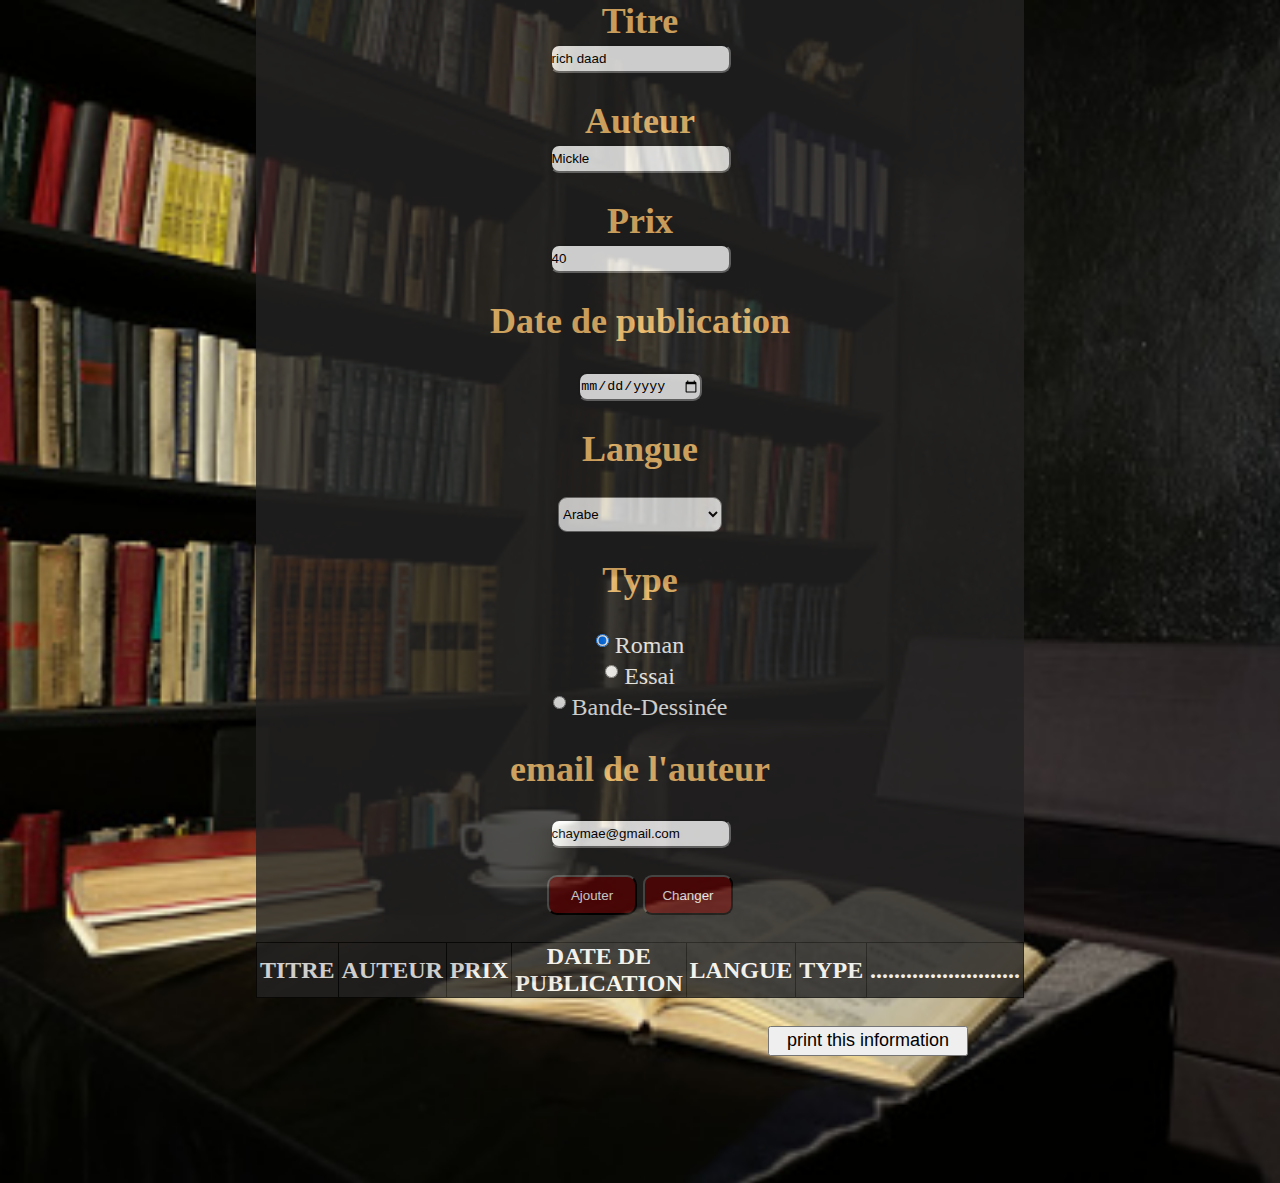
<file: projet-8/index.html>
<!DOCTYPE html>
<html lang="en">
<head>
  <meta charset="UTF-8">
  <meta http-equiv="X-UA-Compatible" content="IE=edge">
  <meta name="viewport" content="width=device-width, initial-scale=1.0">
  <link rel="stylesheet" href="index.css">

  <title>My library.E</title>
</head>
<body>
    <form id="form">
        <div>
            <h2><label for="titre">Titre</label></h2> 
            <p class="error"></p>
            <input id="titre" value="rich daad " name="titre" type="text" >
        </div><br>

        <div>
            <h2> <label for="auteur">Auteur</label></h2>
            <p class="error"></p>
            <input id="auteur" value="Mickle" name="auteur" type="text" >
        </div> <br>

        <div>
            <h2><label for="prix">Prix</label></h2>
            <p class="error"></p>
            <input id="prix" value="40" name="prix" type="text" >
        </div><br>

        <div>
            <h2><label for="date de publication">Date de publication</label></h2>
            <p class="error"></p><br>
            <input id="date-de-publication"  name="date de publication" type="date" >
        </div> <br> 

        <div>
            <h2><label for="langue">Langue</label></h2>
            <p class="error"></p><br>
            <select  id="langue" name="langue" >
            <option disabled hidden selected value >sélectionner une langue</option>
            <option value="Arabe" selected>Arabe</option>
            <option value="Anglais">Anglais</option>
            <option value="Francais">Francais</option>
            </select>
        </div><br>

        <div>
            <h2><label for="type">Type</label></h2>
            <p class="error"></p><br>
            <div id="type-input">
            <input type="radio" id="Roman" name="Selectionner" value="Roman" checked>
            <label for="Roman">Roman</label><br>
            <input type="radio" id="Essai" name="Selectionner" value="Essai" >
            <label for="Essai">Essai</label><br>
            <input type="radio" id="Bande-Dessinée" name="Selectionner" value="Bande-Dessinée">
            <label for="Bande-Dessinée">Bande-Dessinée</label>
            </div>
        </div><br>

        <h2><label for="email">email de l'auteur</label></h2>
        <p class="error"></p><br>
        <input id="email" value="chaymae@gmail.com" name="email de l'auteur" type="email" >
    </div> 
    <br><br>
    

        <button type="submit" id="button"> Ajouter</button>
        <input type="button" onclick="btnChanger()" value="Changer" id="changerBtn" ><br><br>
        
    </form>
    
    

        <table id="table">
           
            <thead class="test">
                 <h1 id="h1"></h1>
                <tr>
                    <th>Titre</th>
                    <th>Auteur</th>
                    <th>Prix</th>
                    <th>Date de publication</th>
                    <th>Langue</th>
                    <th>Type</th>
                    <th>.........................</th>
                </tr>
            </thead>

        </table>
        <br>
        <button  onclick="window.print()" id="print">print this information</button>
   

  <script src="java.js">  </script>



</body>
</html>
</file>
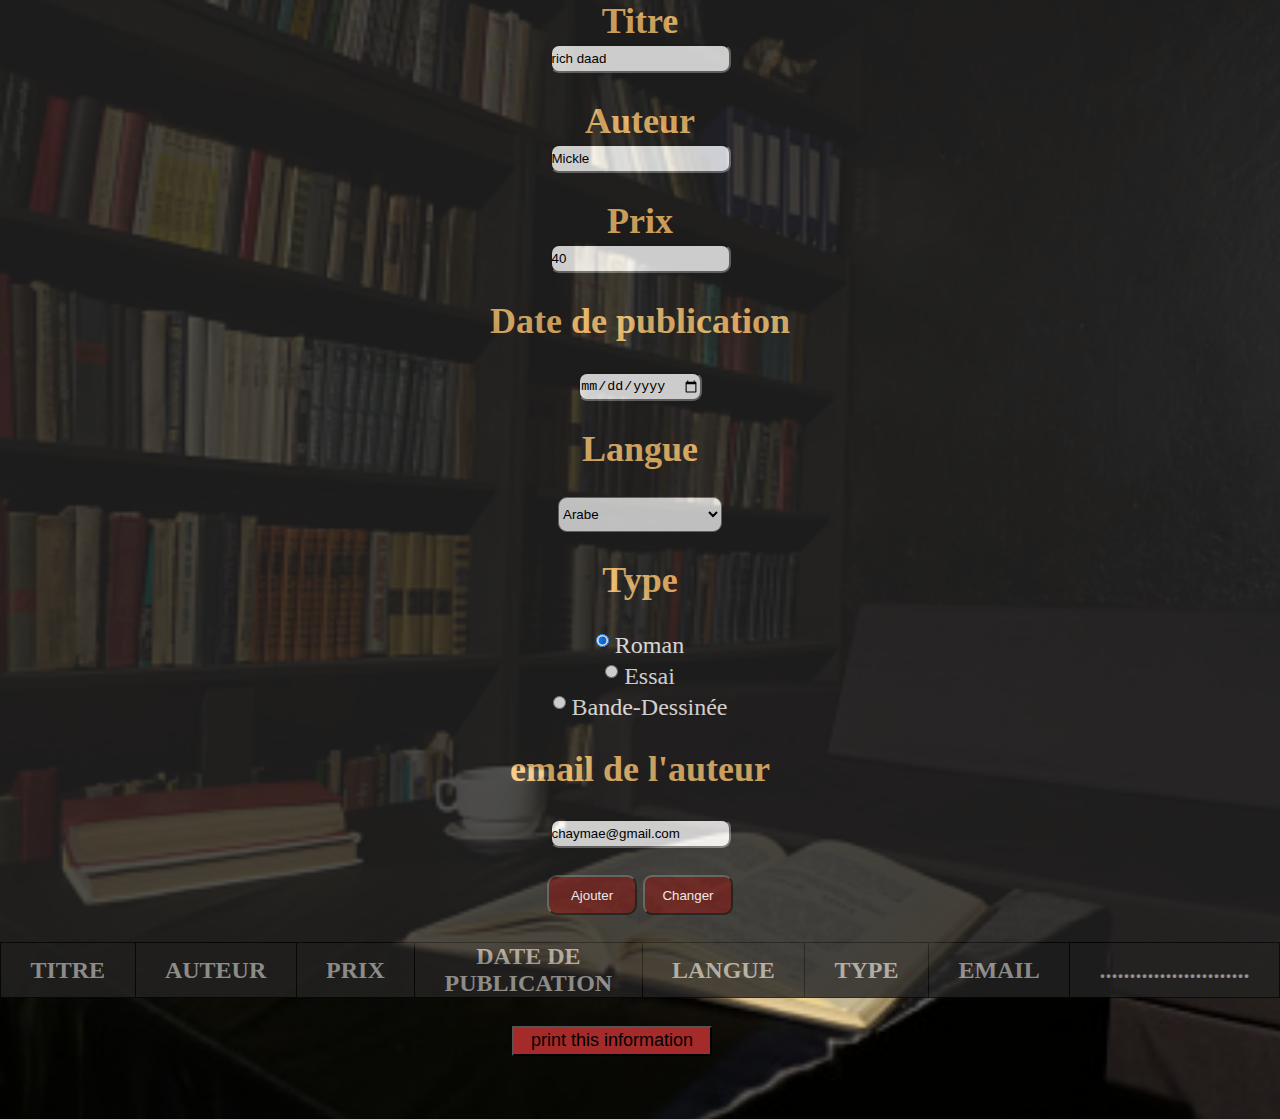
<file: projet-8-8-main/projet-8/index.html>
<!DOCTYPE html>
<html lang="en">
<head>
  <meta charset="UTF-8">
  <meta http-equiv="X-UA-Compatible" content="IE=edge">
  <meta name="viewport" content="width=device-width, initial-scale=1.0">
  <link rel="stylesheet" href="index.css">

  <title>My library.E</title>
</head>
<body>
    <form id="form">
        <div>
            <h2><label for="titre">Titre</label></h2> 
            <p class="error"></p>
            <input id="titre" value="rich daad " name="titre" type="text" >
        </div><br>

        <div>
            <h2> <label for="auteur">Auteur</label></h2>
            <p class="error"></p>
            <input id="auteur" value="Mickle" name="auteur" type="text" >
        </div> <br>

        <div>
            <h2><label for="prix">Prix</label></h2>
            <p class="error"></p>
            <input id="prix" value="40" name="prix" type="text" >
        </div><br>

        <div>
            <h2><label for="date de publication">Date de publication</label></h2>
            <p class="error"></p><br>
            <input id="date-de-publication"  name="date de publication" type="date" >
        </div> <br> 

        <div>
            <h2><label for="langue">Langue</label></h2>
            <p class="error"></p><br>
            <select  id="langue" name="langue" >
            <option disabled hidden selected value >sélectionner une langue</option>
            <option value="Arabe" selected>Arabe</option>
            <option value="Anglais">Anglais</option>
            <option value="Francais">Francais</option>
            </select>
        </div><br>

        <div>
            <h2><label for="type">Type</label></h2>
            <p class="error"></p><br>
            <div id="type-input">
            <input type="radio" id="Roman" name="Selectionner" value="Roman" checked>
            <label for="Roman">Roman</label><br>
            <input type="radio" id="Essai" name="Selectionner" value="Essai" >
            <label for="Essai">Essai</label><br>
            <input type="radio" id="Bande-Dessinée" name="Selectionner" value="Bande-Dessinée">
            <label for="Bande-Dessinée">Bande-Dessinée</label>
            </div>
        </div><br>

        <h2><label for="email">email de l'auteur</label></h2>
        <p class="error"></p><br>
        <input id="email" value="chaymae@gmail.com" name="email de l'auteur" type="email" >
    </div> 
    <br><br>
    

        <button type="submit" id="button"> Ajouter</button>
        <input type="button" onclick="btnChanger()" value="Changer" id="changerBtn" ><br><br>
        
    </form>
    
    

        <table id="table">
           
            <thead class="test">
                 <h1 id="h1"></h1>
                <tr>
                    <th>Titre</th>
                    <th>Auteur</th>
                    <th>Prix</th>
                    <th>Date de publication</th>
                    <th>Langue</th>
                    <th>Type</th>
                    <th>email</th>
                    <th>.........................</th>
                </tr>
            </thead>

        </table>
        <br>
        <button  onclick="myApp.printTable()" id="print">print this information</button>
   

  <script src="java.js">  </script>



</body>
</html>
</file>
<file: projet-8/index.css>
*{
    margin: 0;
    padding: 0;
}
body{
    background-image: url(istockphoto-868243240-170667a.jpg);
    background-repeat: no-repeat;
    color: white;
    font-size: 150%;
    background-size: cover;
}
#form{
    background-color: rgb(36, 35, 35);
    /* height: 800px; */
    opacity: 0.8;
    text-align: center;
    margin: 0 20% 0 20%;
    
}
input{
    border-radius: 9px;
    height: 25px;
}
#button{
    background-color: rgb(88, 7, 7);
    height: 40px;
    color: whitesmoke;
    width: 90px;
    border-radius: 10px;
}
#changerBtn{
    background-color: rgb(88, 7, 7);
    height: 40px;
    color: whitesmoke;
    width: 90px;
}
#h1{
    color: rgb(250, 196, 114);
    background-color: rgb(36, 35, 35);
    opacity: 0.8;
    text-align: center;
    margin: 0 20%;
}
h2{
    color: rgb(250, 196, 114);
}
#langue{
    height: 35px;
    border-radius: 9px;
}
th{
    border-right:2px solid rgb(248, 248, 248) ;
    width: 2%;
    
}
img{
    margin-top: 2%;
}
table{
    background-color: rgb(36, 35, 35);
    border-collapse: collapse;
    
   
    opacity: 0.8;
    margin: 0 20%;
    text-align: center;
    
}
td ,th {
    border: 1px solid rgb(7, 7, 7) ;
    height: 50PX;
    

}

th{
    font-weight: bold;
    text-transform: uppercase;
}
#print{
   margin: 0 60% 10%;
   width: 200px;
   height: 30px;
   font-size: large;
}
</file>
<file: projet-8-8-main/projet-8/index.css>
*{
    margin: 0;
    padding: 0;
}
body{
    background-image: url(istockphoto-868243240-170667a.jpg);
    background-repeat: no-repeat;
    color: white;
    font-size: 150%;
    background-size: cover;
    width: 100%;
}
#form{
    background-color: rgb(36, 35, 35);
    /* height: 800px; */
    opacity: 0.8;
    text-align: center;
    /* margin: 0 20% 0 20%; */
    
}
input{
    border-radius: 9px;
    height: 25px;
}
#button{
    background-color: rgb(88, 7, 7);
    height: 40px;
    color: whitesmoke;
    width: 90px;
    border-radius: 10px;
}
#changerBtn{
    background-color: rgb(88, 7, 7);
    height: 40px;
    color: whitesmoke;
    width: 90px;
}
#h1{
    color: rgb(250, 196, 114);
    background-color: rgb(36, 35, 35);
    opacity: 0.8;
    text-align: center;
    margin: 0 20%;
    font-size: 100%;
}
h2{
    color: rgb(250, 196, 114);
}
#langue{
    height: 35px;
    border-radius: 9px;
}
th{
    border-right:2px solid rgb(248, 248, 248) ;
    width: 2%;
    color: rgb(173, 172, 169);
    
}
img{
    margin-top: 2%;
}
table{
    background-color: rgb(36, 35, 35);
    border-collapse: collapse;
    opacity: 0.8;
    /* margin: 0 20%; */
    text-align: center;
    
}
td ,th {
    border: 1px solid rgb(7, 7, 7) ;
    height: 50PX;
    

}

th{
    font-weight: bold;
    text-transform: uppercase;
}
#print{
    margin-left: 40%;
    margin-bottom: 5%;
    width: 200px;
    height: 30px;
    font-size: large;
    background-color: brown;
  
}
</file>
